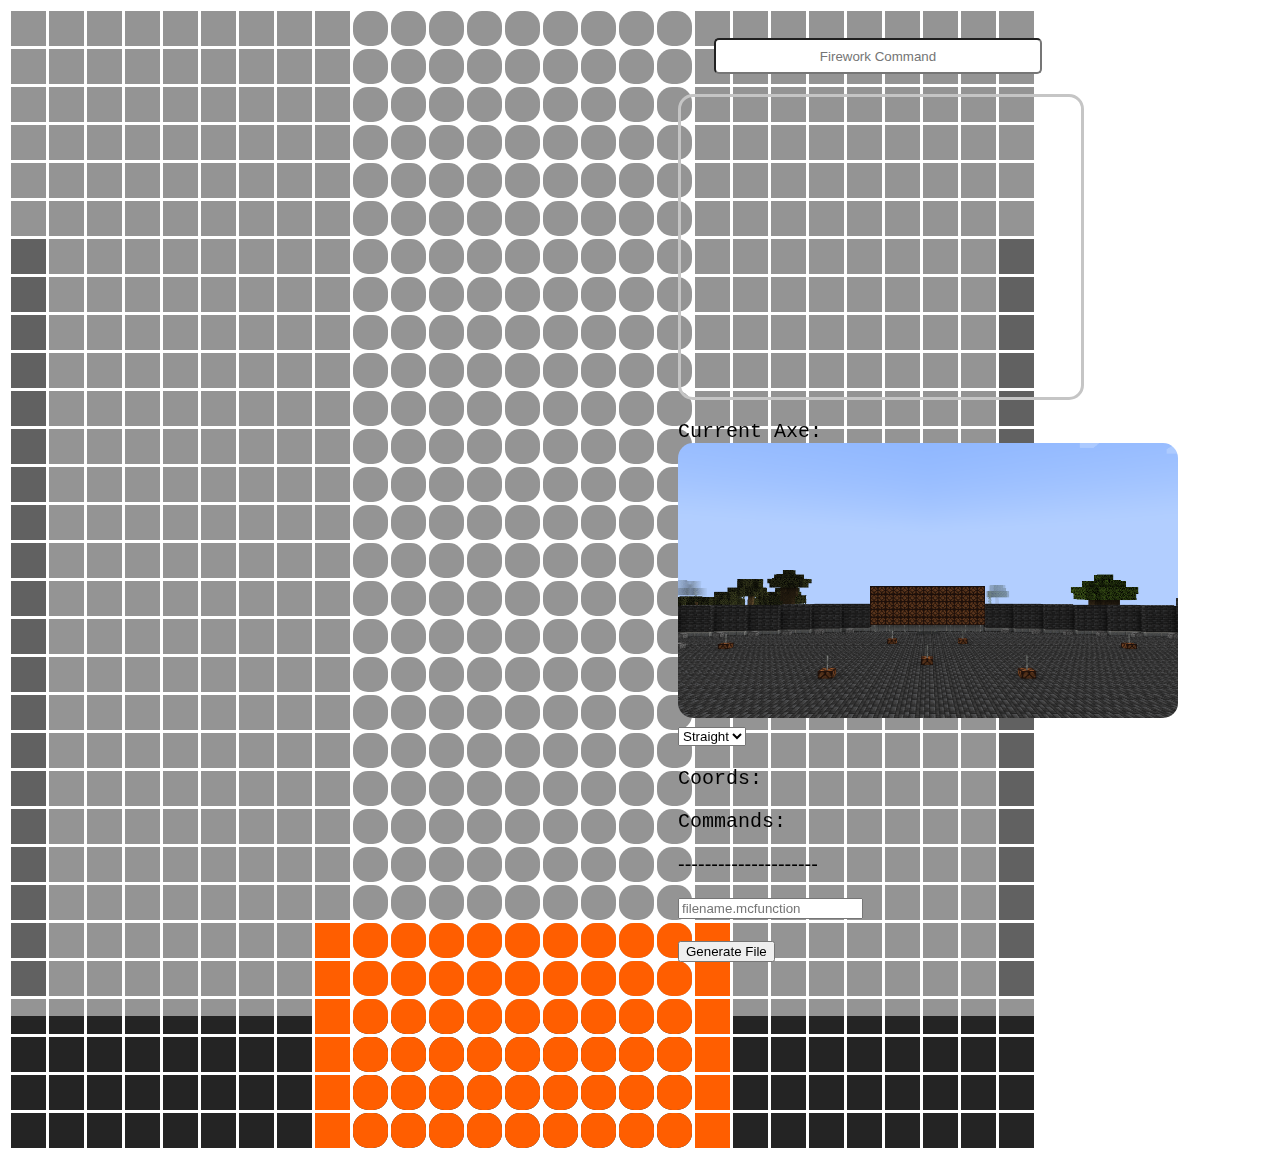
<file: index.html>
<!DOCTYPE html>
<html lang="en">
<head>
    <meta charset="UTF-8">
    <meta http-equiv="X-UA-Compatible" content="IE=edge">
    <meta name="viewport" content="width=device-width, initial-scale=1.0">
    <title>Command </title>
    <link rel="stylesheet" href="css/td.css">
    <link rel="stylesheet" href="css/event.css">
    <script src="https://ajax.googleapis.com/ajax/libs/jquery/2.1.4/jquery.min.js"></script>
    
</head>

<body>
    <div id="content">
        <div id="commands">
            <div id="command-input-box">
                <input id="command-input" type="text" name="command" placeholder="Firework Command">
            </div>
            
            <div id="paints">
            </div>

            <div id="info">
                <div class="info-square">Current Axe: <div><img id="currentAxe" src="img/axes/2.png" width="500" style="border-radius: 15px;">
                    <select id="select-axe" name="axe">
                        <option value="grid-axe-2" selected>Straight</option>
                        <option value="grid-axe-3">Back</option>
                        <option value="grid-axe-0">Right</option>
                        <option value="grid-axe-1">Left</option>
                      </select></div>
                </div>
                <div class="info-square">Coords: <div id="coords"></div></div>
                <div class="info-square">Commands: <div id="amountOfCommands"></div></div>
                <div class="info-square" style="font-family: 'Lucida Sans', 'Lucida Sans Regular', 'Lucida Grande', 'Lucida Sans Unicode', Geneva, Verdana, sans-serif;">---------------------</div>
                <div class="info-square"><input type="text" id="text-val" placeholder="filename.mcfunction"/></div>
                <div class="info-square"><input type="button" id="dwn-btn" value="Generate File"/></div>
            </div>
            
        </div>

        <div id="grid">
        </div>
    </div>

</body>
    <script src="js/axes.js"></script>
    <script src="js/events.js"></script>
    <script>
        let arrayCommands = [];

        printCoords(0, -93, 53, 64); //Right axe GOOD
        printCoords(1, -93, 129, 64); //Left Axe GOOD
        printCoords(2, 53, -169, 64); //Straight Axe GOOD
        printCoords(3, 53, -93, 64); //Back Axe GOOD

        let gridsArray = document.getElementsByTagName('table');
        for (let i = 0; i < gridsArray.length; i++) 
                gridsArray[i].style='display: none';
        
        gridsArray[2].removeAttribute('style');

        /*Adding events to all squares of grid*/
        var coordEvents = document.getElementsByTagName("td");

        for (let i = 0; i < coordEvents.length; i++) {
            coordEvents[i].addEventListener("click", printPaint, false);
            coordEvents[i].addEventListener("mouseenter", printCoordsEvents, false);
        }

        //printCoords(0, -93, 53, 64); //Right axe GOOD
        //printCoords(1, -93, 129, 64); //Left Axe GOOD
        //printCoords(2, 53, -169, 64); //Straight Axe GOOD
        //printCoords(3, 53, -93, 64); //Back Axe GOOD
    </script>
</html>
</file>
<file: css/td.css>
#content {
    max-width: 1500px;
    margin: auto;
}

.info-square {
    margin-top: 20px;
    font-size: 20px;
    font-family: 'Courier New', Courier, monospace;
}

#colors:hover {
    cursor: crosshair;
}



#command-input {
    width: 80%;
    height: 30px;
    text-align: center;
    border-radius: 5px;
    display: block;
    margin-right: auto;
    margin-left: auto;
    margin-top: 20px;
    margin-bottom: 20px;
}

#command-input-box {
    width: auto;
}

.individual-painting {
    border-radius: 5px;
    background-color: #e9e9e9;
    border-top: 1px skyblue solid;
    width: 100%;
    margin: 0 auto;
    margin-top: 2px;
}


.individual-colors {
    border-radius: 5px;
    width: 40px;
    height: 70px;
    margin: 5px;
    box-shadow: 1.5px 2.5px #838383;
}

#template-result {
    float: right;
    height: 20%;;
}


.template-child {
    border: 1px solid orange;
    height: 80px;
    width: 80px;
}


.individual-colors:hover{
    box-shadow: 0 0 0 5px #414040;
}

#template-content {
    width: 50px;
    height: auto;
    margin: auto;
    padding-bottom: 30px;
}

#template {
    display: flex;
}


#color-result {
    border: 1px solid gray;
    border-radius: 15px;
    height: 80px;
    width: 80px;
}

.temporalPrint {
    background-color: olivedrab;
}

#paints {
    border-radius: 15px;
    border: 3px solid rgb(197, 197, 197);
    text-align: center;
    height: 300px;
    width: 100%;
    overflow-y: scroll;
}

.container-flex {
    width: 60%;
    display: flex;
    margin: 0 auto;
    justify-content: space-between;
}

#colors {
    display: flex;
    flex-wrap: wrap;
    border-radius: 10px;
    border: 3px solid rgb(197, 197, 197);
    text-align: center;
    height: 250px;
    width: 100%;
    margin-bottom: 50px;
}

input[type=radio] {
    float: left;
    margin-top: 20px;
    margin-left: 35%;
}


#player-frames {
    margin-top: 20px;
    border-radius: 15px;
    border: 3px solid rgb(197, 197, 197);
    text-align: center;
    height: 200px;
    width: 100%;
}

#frames-select {
    border-radius: 30px;
    text-align: center;
    height: 30px;
    width: 100px;
    margin-top: 20px;
    margin-bottom: 20px;
}

#template-rotate {
    display: flex;
    flex-direction: column-reverse;
}

#rotate-button {
    width: 50px;
    height: 50px;
    border-radius: 12px;
    margin-bottom: 35px;
    background-color:#249456;
}

#rotate-button:hover {
    background-color:#cf9822;
    cursor: pointer;
}

#rotate-icon {
    display: flex;
    align-items: center;
    justify-content: center;
    margin: auto;
    margin-top: 5px;
    height: 35px;
    filter: brightness(0) invert(1);
}

#frame-duration {
    margin-top: 5px;
    margin-bottom: 20px;
}

#frame-default-duration {
    margin-top: 20px;
    margin-bottom: -10px;
}

#commands{
    float: right;
    width: 400px;
    height: 500px;
    max-height: 600px;
    margin: 10px;
    position: fixed;
    right: 15%;
}

#commands-lights {
    position: absolute;
    float: right;
    width: 400px;
    height: 500px;
    max-height: 600px;
    margin-top: 5%;
    margin-right: 30px;
    right: 15%;
}

.position {
    padding: 10px;
    font-size: 50px;
}

tr {
    margin: 20px;
}

table {
    border-collapse: separate;
    border-spacing: 3px;
}

.square-paintings {
    margin: 0 auto;
    height: 50px;
    width: 50px;
    background-size: contain;
    background-position: center;
    background-repeat: no-repeat;
}

td {
    height: 15px;
    width: 15px;
    margin: 15px;
    font-size: 0px;
    text-align: center;
    padding: 10px;
    border-radius: 15px;
    background-size: contain;
    background-position: center;
    background-repeat: no-repeat;
}

td:nth-last-child(-n+9) {
    border-radius: 0px;
}

td:nth-child(-n+9) {
    border-radius: 0px;
}

.structureBehind {
    background-color: #616161;
}

.screenStructure {
    background-color: rgb(255, 94, 0);
}

tr {
    background-color: #949494;
}

tr:nth-last-child(-n+3) {
    background-color: #242424;
}

tr:nth-last-child(4) {
    background: linear-gradient(180deg, #949494 50%, #242424 50%);
}

td:hover {
 background-color: orange;
}
</file>
<file: css/event.css>
.trail {
    outline: 3px solid black;
    outline-offset: -4px;
}

.flicker {
    outline: 3px dashed black;
    outline-offset: -4px;
}

.trail-flicker {
    outline: 7px double black;
    outline-offset: -5px;
}
</file>
